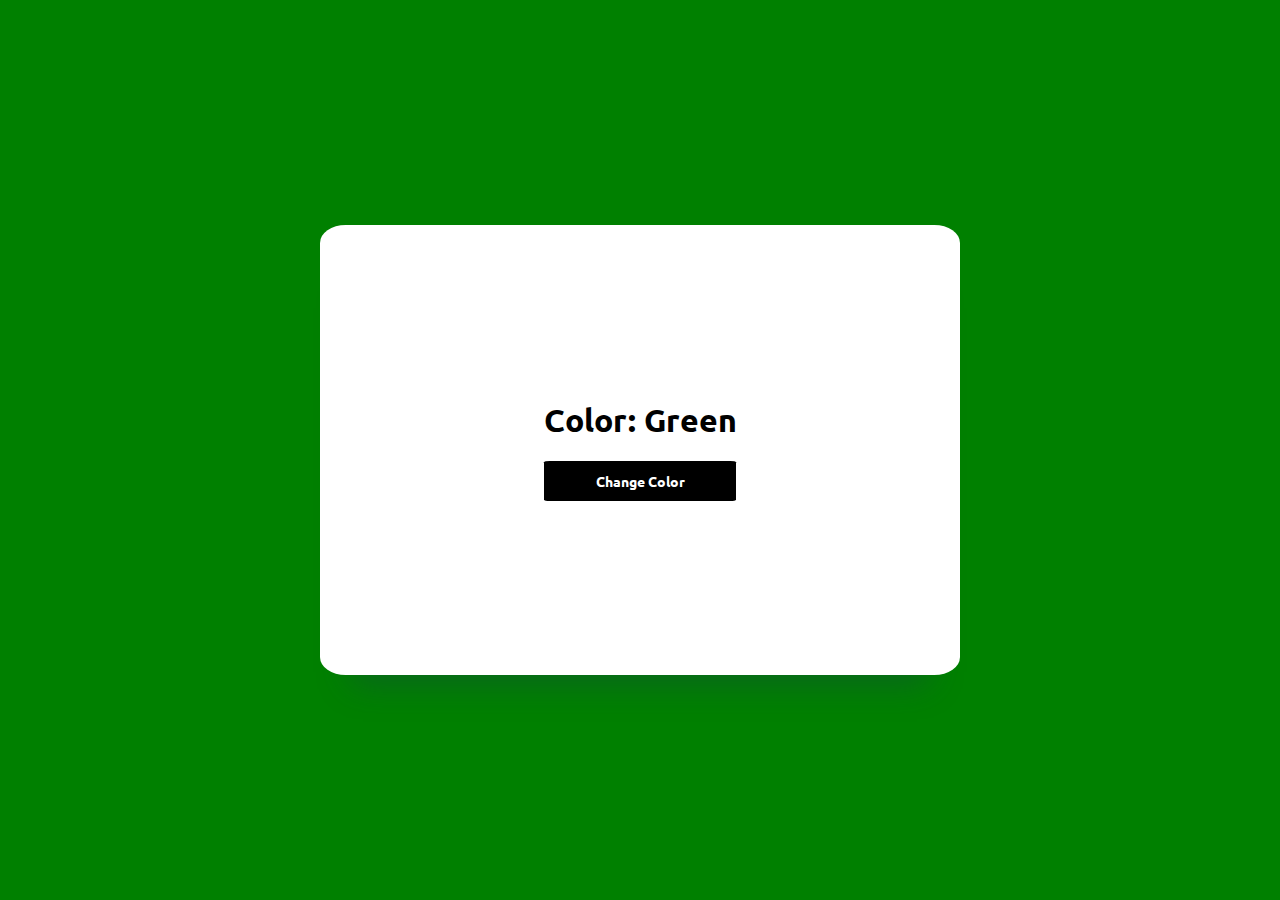
<file: colorflipper/index.html>
<!DOCTYPE html>
<html lang="en">
<head>
    <meta charset="UTF-8">
    <meta http-equiv="X-UA-Compatible" content="IE=edge">
    <meta name="viewport" content="width=device-width, initial-scale=1.0">
    <title>Color Flipper</title>
    <link rel="stylesheet" href="style.css">

</head>
<body>
    <div class="page" id="page">
        <div class="container">
            <h1 class="text" id="text">Color: Red</h1> 
            <button class="btn" id="btn" onclick="changecolor(colors)">Change Color</button>
        </div>
    </div>
</body>
<script src="script.js"></script>
</html>
</file>
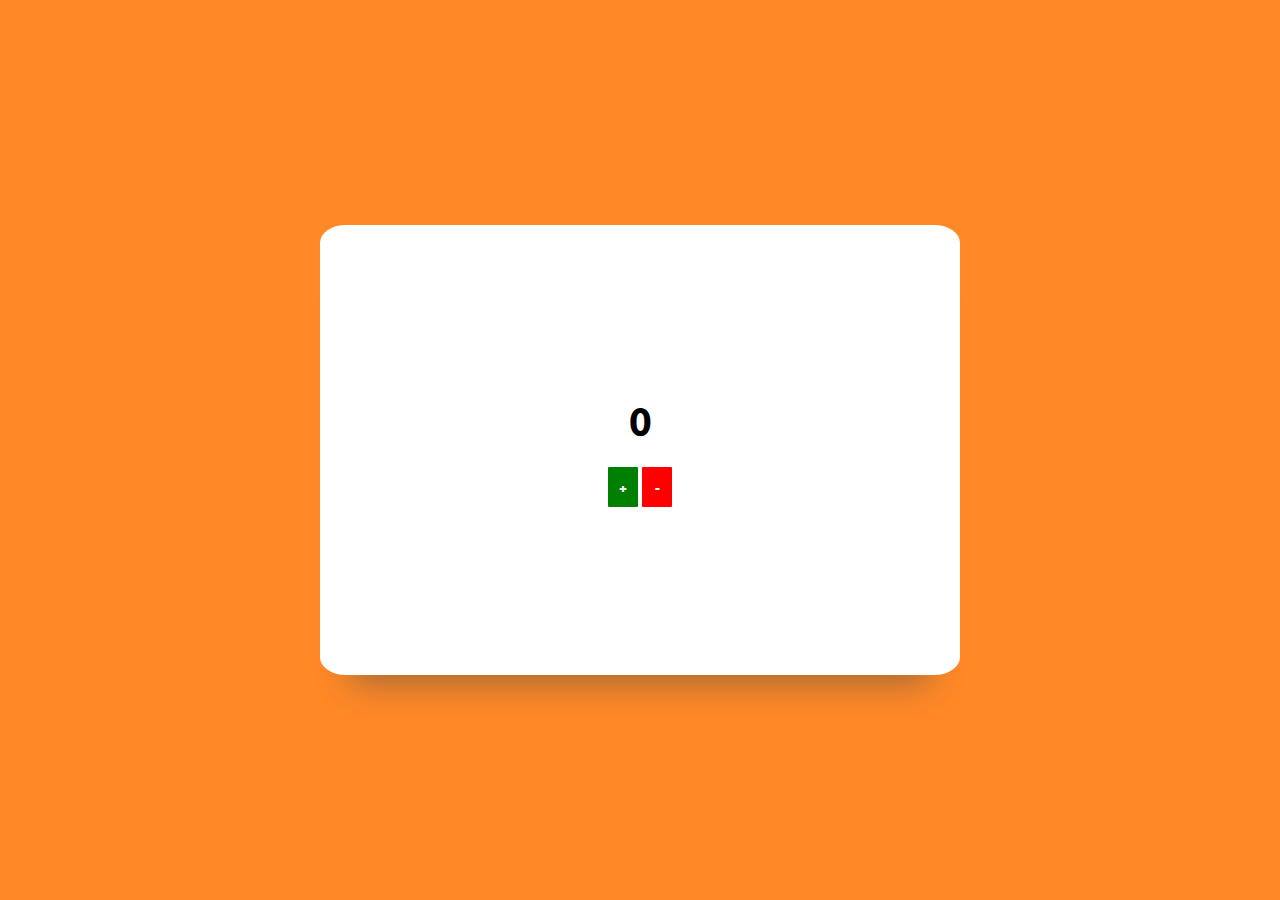
<file: Counter/index.html>
<!DOCTYPE html>
<html lang="en">
<head>
    <meta charset="UTF-8">
    <meta http-equiv="X-UA-Compatible" content="IE=edge">
    <meta name="viewport" content="width=device-width, initial-scale=1.0">
    <title>Counter</title>
    <link rel="stylesheet" href="style.css">

</head>
<body>
    <div class="page" id="page">
        <div class="container">
            <h1 class="text" id="text">0</h1> 
            <div class="btns">
                <button class="btn1" onclick="increase()">+</button>
                <button class="btn2" onclick="decrease()">-</button>
            </div>
        </div>
    </div>
</body>
<script src="script.js"></script>
</html>
</file>
<file: colorflipper/style.css>
@import url('https://fonts.googleapis.com/css2?family=Ubuntu&display=swap');


*{
    margin: 0%;
    padding: 0%;
    font-family:Ubuntu, sans-serif;
}
.page{
    width: 100%;
    height: 100vh;
    display: flex;
    align-items: center;
    justify-content: center;
    background-color: purple;
}
.container{
    width: 50%;
    height: 50%;
    background-color: white;
    border-radius: 4%;
    display: flex;
    align-items: center;
    justify-content: center;
    flex-direction: column;
    box-shadow: 0 2.5rem 2rem -2rem hsl(200 50% 20% / 40%);
}

button{
        width: 30%;
        height: 40px;
        margin-top: 20px;
        border: 1px;
        border-radius: 3%;
        font-size: 90%;
        font-weight: 600;
        background-color: black;
        color: white;
}
h1{
    color: black;
}
button:hover{
    cursor: pointer;
    color: white;
    background-color: rgb(100, 100, 100);
}
</file>
<file: Counter/style.css>
@import url('https://fonts.googleapis.com/css2?family=Ubuntu&display=swap');


*{
    margin: 0%;
    padding: 0%;
    font-family:Ubuntu, sans-serif;
}
.page{
    width: 100%;
    height: 100vh;
    display: flex;
    align-items: center;
    justify-content: center;
    background-color: rgba(255, 115, 0, 0.849);
}
.container{
    width: 50%;
    height: 50%;
    background-color: white;
    border-radius: 4%;
    display: flex;
    align-items: center;
    justify-content: center;
    flex-direction: column;
    box-shadow: 0 2.5rem 2rem -2rem hsl(200 50% 20% / 40%);
}

button{
        width: 30%;
        height: 40px;
        margin-top: 20px;
        border: 1px;
        border-radius: 3%;
        font-size: 90%;
        font-weight: 600;
        background-color: black;
        color: white;
}
h1{
    color: black;
    font-size: 40px;
}

.btns{
    width: 100px;
    text-align: center;
}
.btn1{
    background-color: green;
}
.btn2{
    background-color: red;
}
.btn1:hover{
    cursor: pointer;
    color: white;
    background-color: rgb(1, 95, 1);
}
.btn2:hover{
    cursor: pointer;
    color: white;
    background-color: rgb(189, 2, 2);
}
</file>
